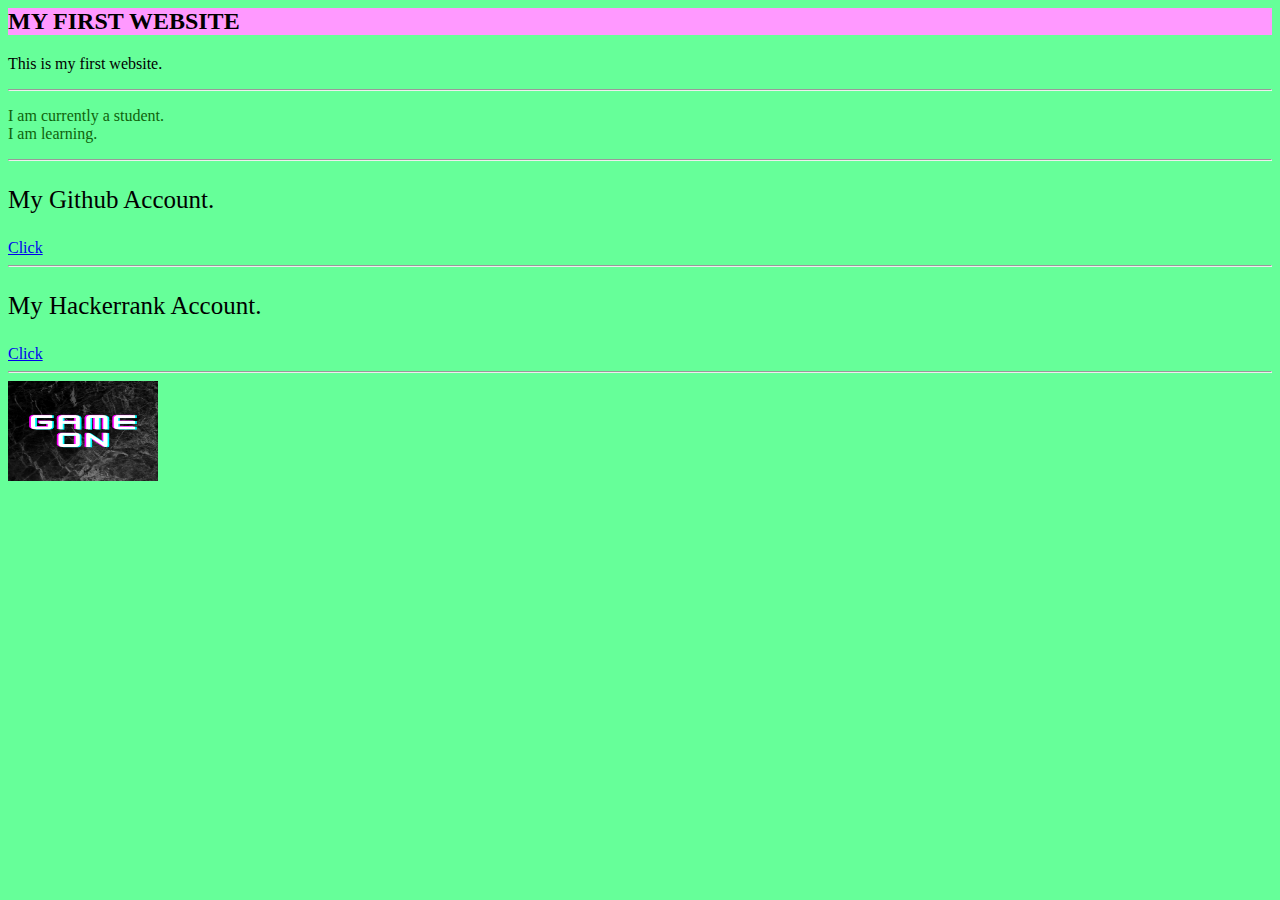
<file: index.html>
<html>

<head>
  <title>My First Website</title>
</head>

<body style="background-color:rgb(102, 255, 153);">
  <!--<style>
      .red {
        color: rgb(255, 102, 255);
      }
    </style>

    <style>
      .yo {
        color: rgb(204, 0, 204);
      }
    </style>-->
  <h2 style="background-color:rgb(255, 153, 255)">MY FIRST WEBSITE</h2>
  <p>This is my first website.</p>
  <hr>
  <p style="color:rgb(15, 99, 12);">
    I am currently a student.<br>
    I am learning.
  </p>
  <hr>
  <p style=" font-size:25px">My Github Account.</p>
  <a href="https://github.com/ankitacode19">Click</a>
  <hr>
  <p style="font-size:25px">My Hackerrank Account.</p>
  <a href="https://www.hackerrank.com/ankitacoder2004">Click</a>
  <hr>
  <img src="img/web.png" alt="web image" width="150" height="100" />
</body>

</html>
</file>
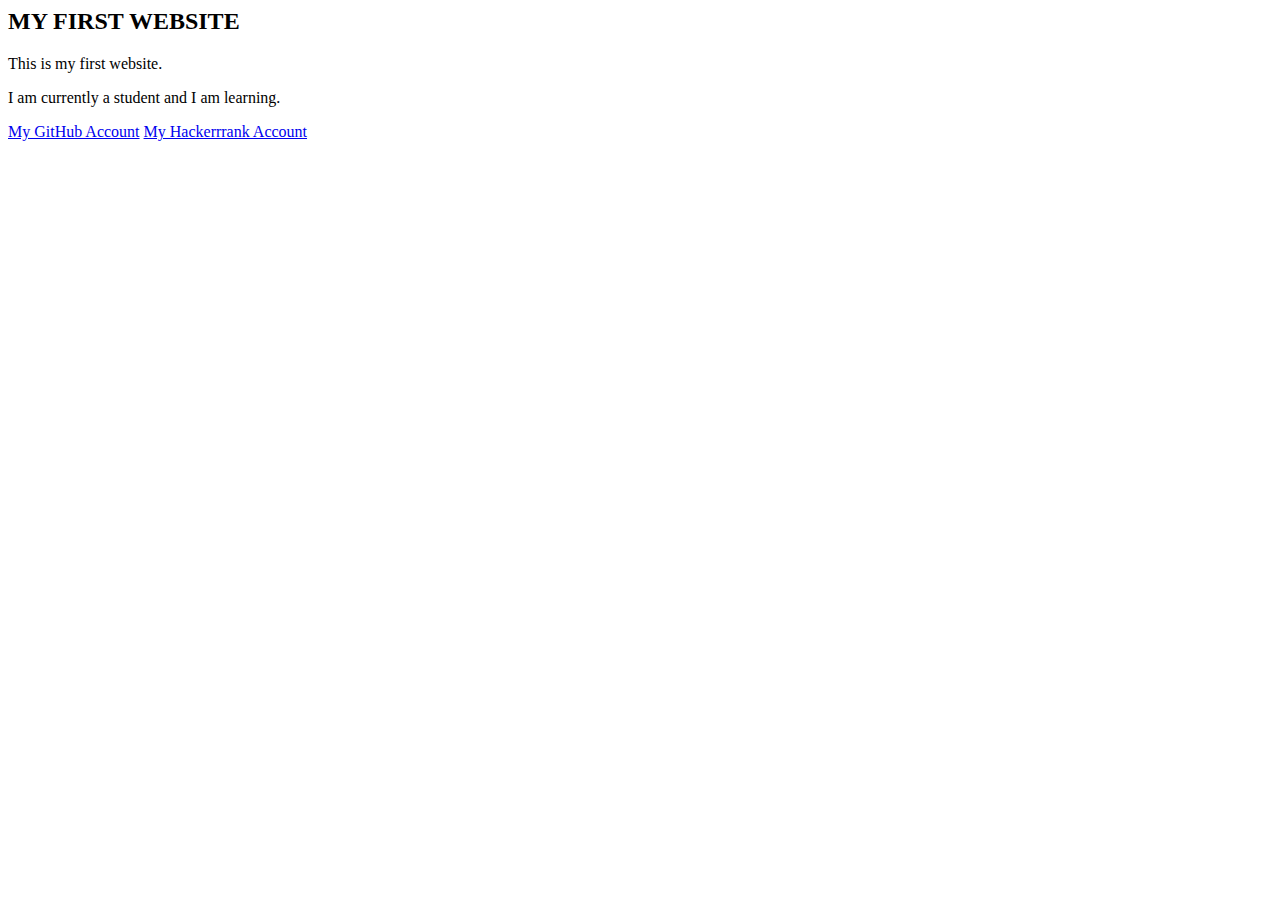
<file: intro.html>
<html>
  <head>
    <title>Page title</title>
  </head>
  <body>
    <h2>MY FIRST WEBSITE</h2>
    <p>This is my first website.</p>
    <p>I am currently a student and I am learning.</p>

    <a href="https://github.com/ankitacode19">My GitHub Account</a>

    <a href="https://www.hackerrank.com/ankitacoder2004"
      >My Hackerrrank Account</a
    >
  </body>
</html>
</file>
